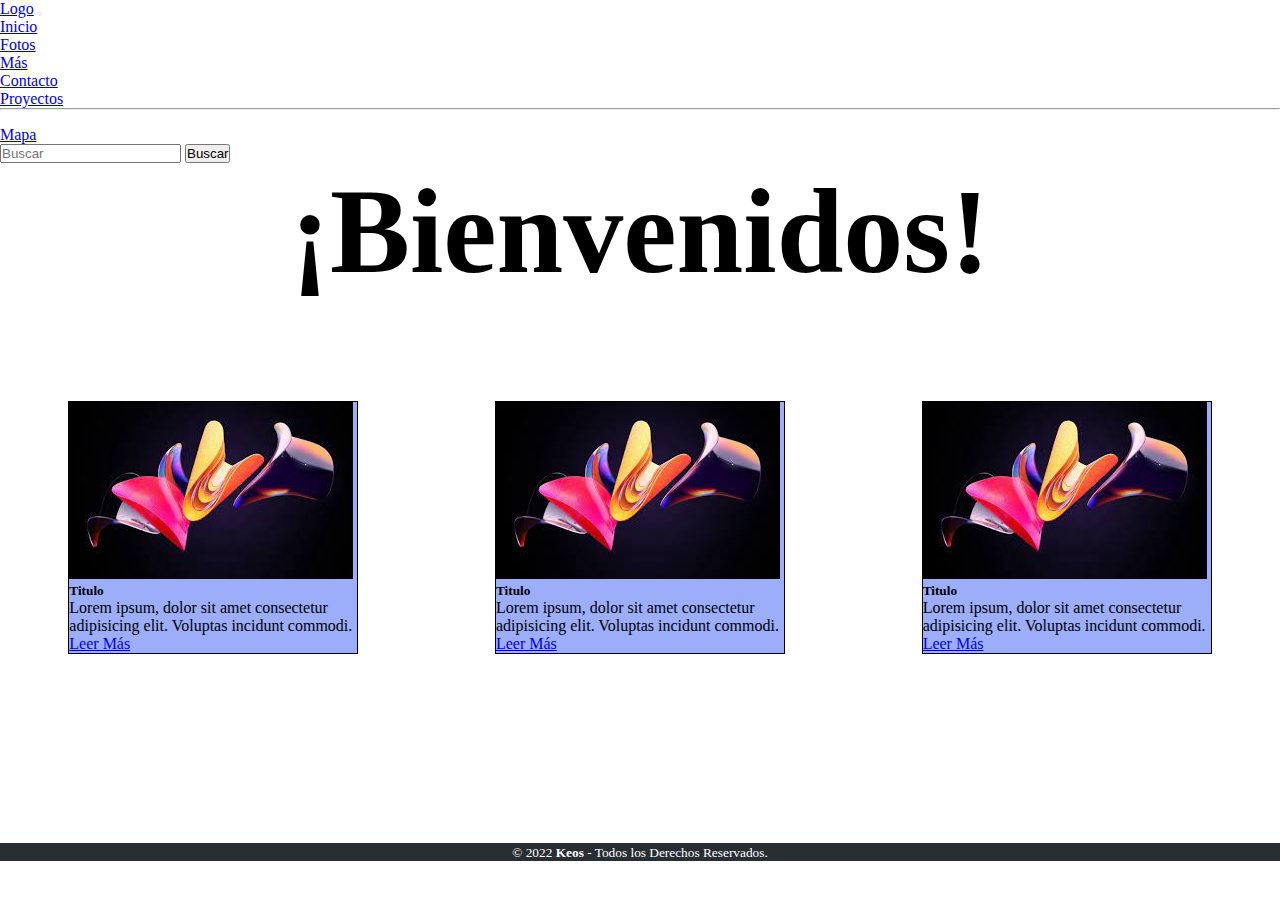
<file: index.html>
<!DOCTYPE html>
<html lang="en">

<head>
    <meta charset="UTF-8">
    <meta http-equiv="X-UA-Compatible" content="IE=edge">
    <meta name="viewport" content="width=device-width, initial-scale=1.0">
    <link rel="stylesheet" href="./estilo/style.css">
    <title>Inicio</title>
    <link href="https://cdn.jsdelivr.net/npm/bootstrap@5.1.3/dist/css/bootstrap.min.css" rel="stylesheet"
        integrity="sha384-1BmE4kWBq78iYhFldvKuhfTAU6auU8tT94WrHftjDbrCEXSU1oBoqyl2QvZ6jIW3" crossorigin="anonymous">
</head>

<body>
    <header>
        <nav class="navbar navbar-expand-lg navbar-white bg-dark">
            <div class="container-fluid">
                <a class="navbar-brand" href="#">Logo</a>
                <button class="navbar-toggler" type="button" data-bs-toggle="collapse"
                    data-bs-target="#navbarSupportedContent" aria-controls="navbarSupportedContent"
                    aria-expanded="false" aria-label="Toggle navigation">
                    <span class="navbar-toggler-icon"></span>
                </button>
                <div class="collapse navbar-collapse" id="navbarSupportedContent">
                    <ul class="navbar-nav me-auto mb-2 mb-lg-0">
                        <li class="nav-item">
                            <a class="nav-link active" aria-current="page" href="index.html">Inicio</a>
                        </li>
                        <li class="nav-item">
                            <a class="nav-link" href="./secciones/fotos.html">Fotos</a>
                        </li>
                        <li class="nav-item dropdown">
                            <a class="nav-link dropdown-toggle" href="#" id="navbarDropdown" role="button"
                                data-bs-toggle="dropdown" aria-expanded="false">
                                Más
                            </a>
                            <ul class="dropdown-menu" aria-labelledby="navbarDropdown">
                                <li><a class="dropdown-item" href="#">Contacto</a></li>
                                <li><a class="dropdown-item" href="#">Proyectos</a></li>
                                <li>
                                    <hr class="dropdown-divider">
                                </li>
                                <li><a class="dropdown-item" href="#">Mapa</a></li>
                            </ul>
                        </li>
                    </ul>
                    <form class="d-flex">
                        <input class="form-control me-2" type="search" placeholder="Buscar" aria-label="Search">
                        <button class="btn btn-outline-success" type="submit">Buscar</button>
                    </form>
                </div>
            </div>
        </nav>
    </header>
    <div class="main">
        <h1>¡Bienvenidos!</h1>

    </div>
    <div class="cartas">

        <div class="card1" style="width: 18rem;">
            <img src="./img/descarga (3).jfif" class="card-img-top" alt="...">
            <div class="card-body">
              <h5 class="card-title">Titulo</h5>
              <p class="card-text">Lorem ipsum, dolor sit amet consectetur adipisicing elit. Voluptas incidunt commodi.</p>
              <a href="#" class="btn btn-primary">Leer Más</a>
            </div>
          </div>
          <div class="card2" style="width: 18rem;">
            <img src="./img/descarga (3).jfif" class="card-img-top" alt="...">
            <div class="card-body">
              <h5 class="card-title">Titulo</h5>
              <p class="card-text">Lorem ipsum, dolor sit amet consectetur adipisicing elit. Voluptas incidunt commodi.</p>
              <a href="#" class="btn btn-primary">Leer Más</a>
            </div>
          </div>
          <div class="card3" style="width: 18rem;">
            <img src="./img/descarga (3).jfif" class="card-img-top" alt="...">
            <div class="card-body">
              <h5 class="card-title">Titulo</h5>
              <p class="card-text">Lorem ipsum, dolor sit amet consectetur adipisicing elit. Voluptas incidunt commodi.</p>
              <a href="#" class="btn btn-primary">Leer Más</a>
            </div>
          </div>

    </div>
    <footer>
        <small>&copy; 2022 <b>Keos</b> - Todos los Derechos Reservados.</small>
    </footer>



















    <script src="https://cdn.jsdelivr.net/npm/bootstrap@5.1.3/dist/js/bootstrap.bundle.min.js"
        integrity="sha384-ka7Sk0Gln4gmtz2MlQnikT1wXgYsOg+OMhuP+IlRH9sENBO0LRn5q+8nbTov4+1p" crossorigin="anonymous">
    </script>
</body>

</html>
</file>
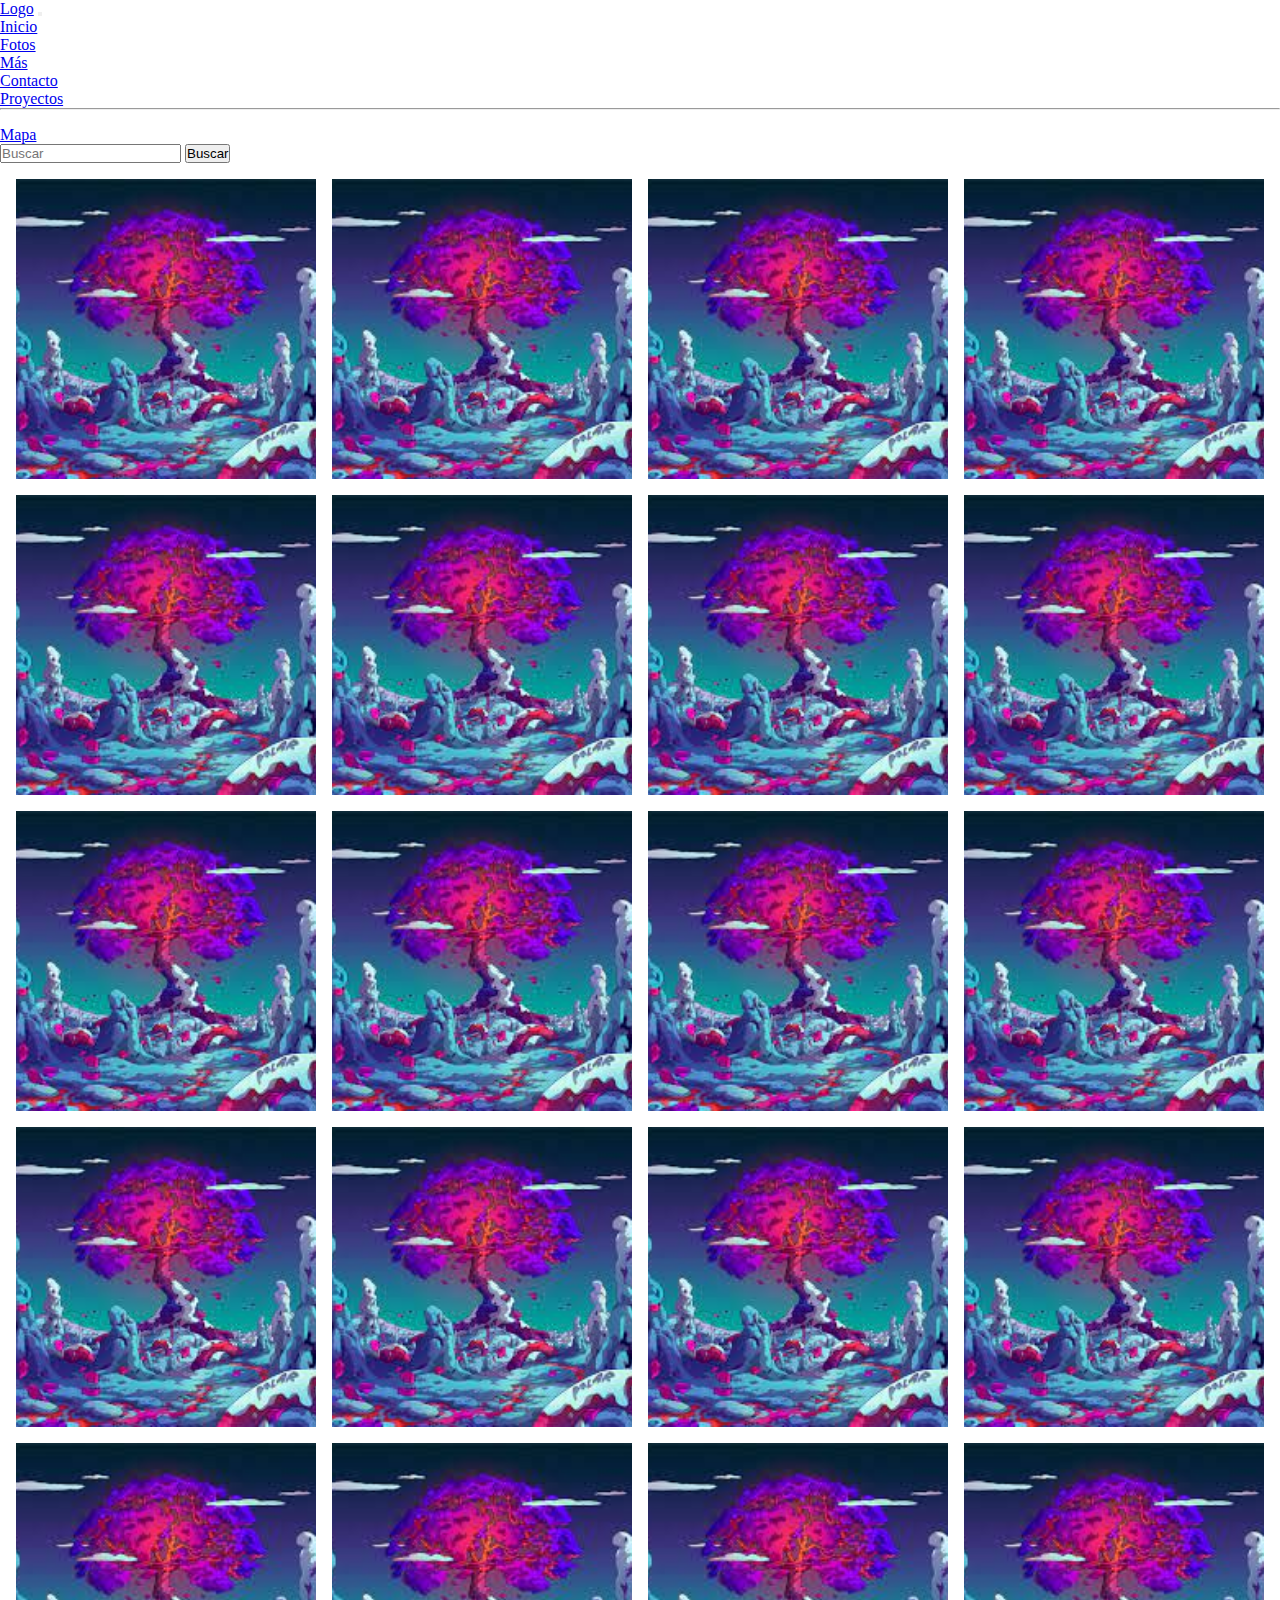
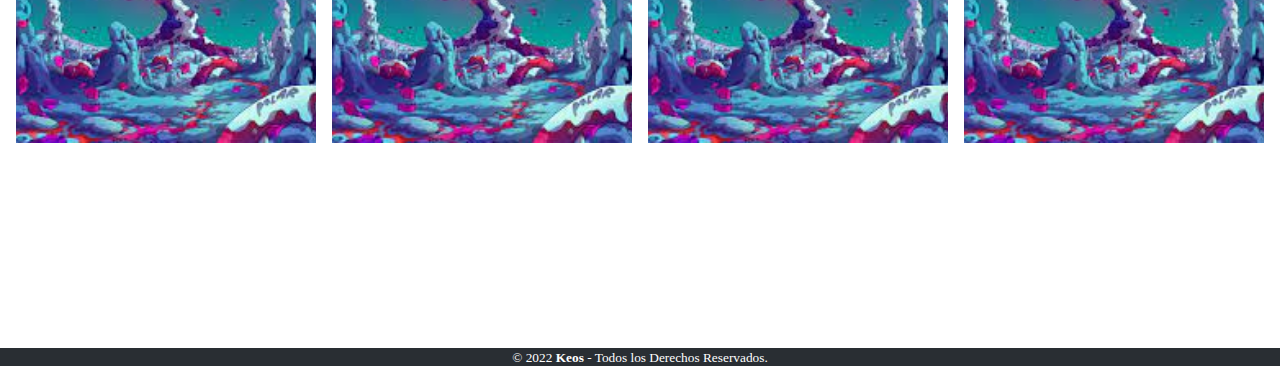
<file: secciones/fotos.html>
<!DOCTYPE html>
<html lang="en">

<head>
    <meta charset="UTF-8">
    <meta http-equiv="X-UA-Compatible" content="IE=edge">
    <meta name="viewport" content="width=device-width, initial-scale=1.0">
    <link rel="stylesheet" href="../estilo/style.css">
    <title>Fotos</title>
    <link href="https://cdn.jsdelivr.net/npm/bootstrap@5.1.3/dist/css/bootstrap.min.css" rel="stylesheet"
        integrity="sha384-1BmE4kWBq78iYhFldvKuhfTAU6auU8tT94WrHftjDbrCEXSU1oBoqyl2QvZ6jIW3" crossorigin="anonymous">
</head>

<body>
    <header>
        <nav class="navbar navbar-expand-lg navbar-white bg-dark">
            <div class="container-fluid">
                <a class="navbar-brand" href="#">Logo</a>
                <button class="navbar-toggler" type="button" data-bs-toggle="collapse"
                    data-bs-target="#navbarSupportedContent" aria-controls="navbarSupportedContent"
                    aria-expanded="false" aria-label="Toggle navigation">
                    <span class="navbar-toggler-icon"></span>
                </button>
                <div class="collapse navbar-collapse" id="navbarSupportedContent">
                    <ul class="navbar-nav me-auto mb-2 mb-lg-0">
                        <li class="nav-item">
                            <a class="nav-link active" aria-current="page" href="../index.html">Inicio</a>
                        </li>
                        <li class="nav-item">
                            <a class="nav-link" href="fotos.html">Fotos</a>
                        </li>
                        <li class="nav-item dropdown">
                            <a class="nav-link dropdown-toggle" href="#" id="navbarDropdown" role="button"
                                data-bs-toggle="dropdown" aria-expanded="false">
                                Más
                            </a>
                            <ul class="dropdown-menu" aria-labelledby="navbarDropdown">
                                <li><a class="dropdown-item" href="#">Contacto</a></li>
                                <li><a class="dropdown-item" href="#">Proyectos</a></li>
                                <li>
                                    <hr class="dropdown-divider">
                                </li>
                                <li><a class="dropdown-item" href="#">Mapa</a></li>
                            </ul>
                        </li>
                    </ul>
                    <form class="d-flex">
                        <input class="form-control me-2" type="search" placeholder="Buscar" aria-label="Search">
                        <button class="btn btn-outline-success" type="submit">Buscar</button>
                    </form>
                </div>
            </div>
        </nav>
    </header>
    <main>
        <div class="image-grid">
            <img src="../img/descarga (1).jfif" alt="">
            <img src="../img/descarga (1).jfif" alt="">
            <img src="../img/descarga (1).jfif" alt="">
            <img src="../img/descarga (1).jfif" alt="">
            <img src="../img/descarga (1).jfif" alt="">
            <img src="../img/descarga (1).jfif" alt="">
            <img src="../img/descarga (1).jfif" alt="">
            <img src="../img/descarga (1).jfif" alt="">
            <img src="../img/descarga (1).jfif" alt="">
            <img src="../img/descarga (1).jfif" alt="">
            <img src="../img/descarga (1).jfif" alt="">
            <img src="../img/descarga (1).jfif" alt="">
            <img src="../img/descarga (1).jfif" alt="">
            <img src="../img/descarga (1).jfif" alt="">
            <img src="../img/descarga (1).jfif" alt="">
            <img src="../img/descarga (1).jfif" alt="">
            <img src="../img/descarga (1).jfif" alt="">
            <img src="../img/descarga (1).jfif" alt="">
            <img src="../img/descarga (1).jfif" alt="">
            <img src="../img/descarga (1).jfif" alt="">
        </div>
    </main>

    <footer>
        <small>&copy; 2022 <b>Keos</b> - Todos los Derechos Reservados.</small>
    </footer>



















    <script src="https://cdn.jsdelivr.net/npm/bootstrap@5.1.3/dist/js/bootstrap.bundle.min.js"
        integrity="sha384-ka7Sk0Gln4gmtz2MlQnikT1wXgYsOg+OMhuP+IlRH9sENBO0LRn5q+8nbTov4+1p" crossorigin="anonymous">
    </script>
</body>

</html>
</file>
<file: estilo/style.css>
* {
    padding: 0;
    margin: 0;
}
.cartas{
    width: 100%;
    display: flex;
    flex-direction: row;
    justify-content: space-around;
    
}

.image-grid{
    --gap:16px;
    --num-cols: 4;
    --row-height: 300px;

    box-sizing: border-box;
    padding: var(--gap);

    display: grid;
    grid-template-columns: repeat(var(--num-cols), 1fr);
    grid-auto-rows: var(--row-height);
    gap: var(--gap);
}

.image-grid > img{
    width: 100%;
    height: 100%;
    object-fit: cover;
}

footer{
    background-color: #292e33;
    color: white;
    text-align: center;
    margin-top: 189px;
}

.card1{

    background-color: rgb(156, 173, 250);
    border: 1px solid black;
    margin-top: 100px;
}

.card2{

    background-color: rgb(156, 173, 250);
    border: 1px solid black;
    margin-top: 100px;
}
.card3{
    margin-top: 100px;
    background-color: rgb(156, 173, 250);
    border: 1px solid black;
}

.main h1{
    font-size: 120px;
    text-align: center;
}
</file>
